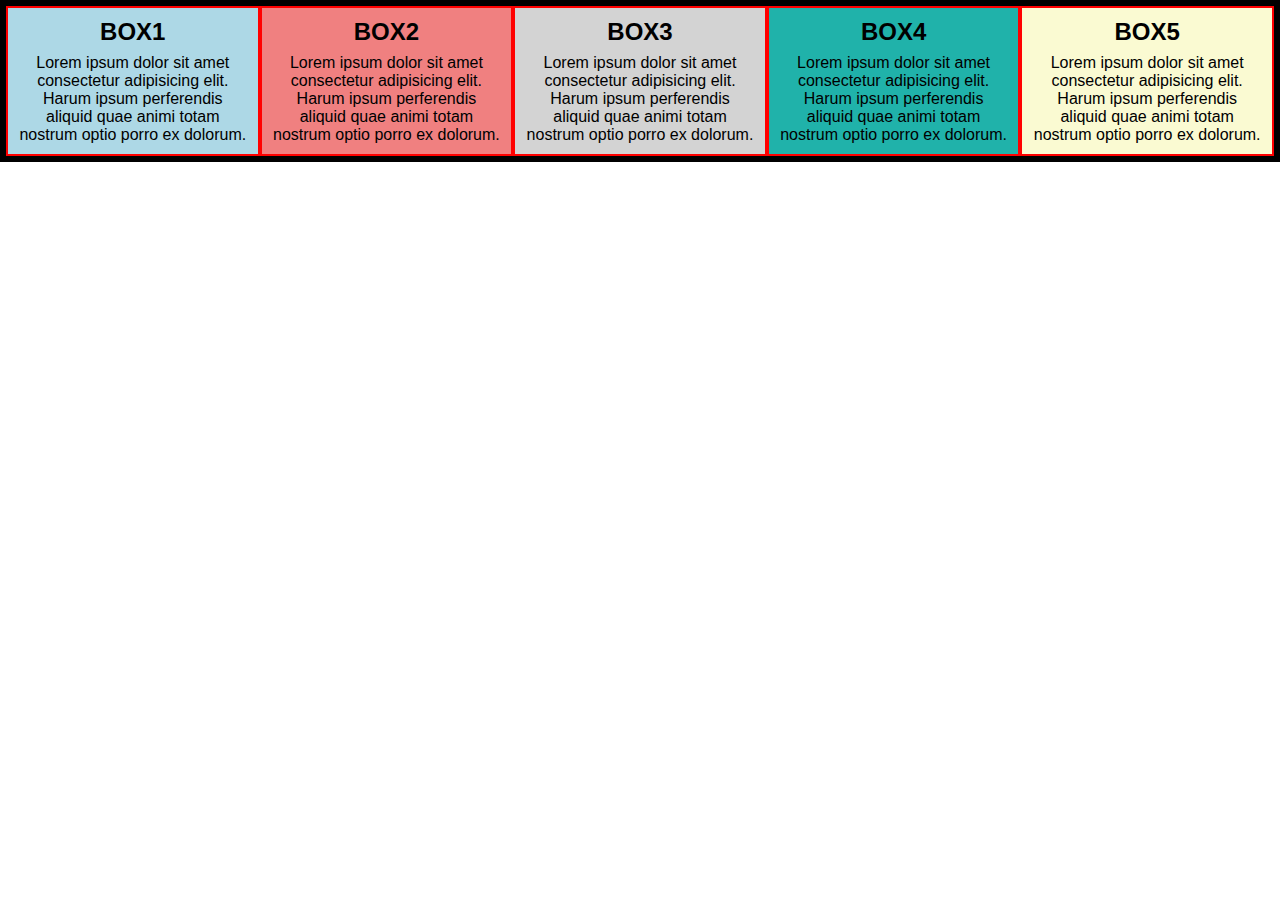
<file: findex.html>
<!DOCTYPE html>
<html lang="en">
<head>
    <meta charset="UTF-8">
    <meta name="viewport" content="width=device-width, initial-scale=1.0">
    <link rel="stylesheet" href="fstyle.css">
    <title>flex box</title>
</head>
<body>
    <header>
        <div class="box-wrapper">
            <div class="box box1">
                <h2>box1</h2>
                <p>Lorem ipsum dolor sit amet consectetur adipisicing elit. Harum ipsum perferendis aliquid quae animi totam nostrum optio porro ex dolorum.</p>
            </div>
            <div class="box box2">
                <h2>box2</h2>
                <p>Lorem ipsum dolor sit amet consectetur adipisicing elit. Harum ipsum perferendis aliquid quae animi totam nostrum optio porro ex dolorum.
            </div>
            <div class="box box3">
                <h2>box3</h2>
                <p>Lorem ipsum dolor sit amet consectetur adipisicing elit. Harum ipsum perferendis aliquid quae animi totam nostrum optio porro ex dolorum.
            </div>
            <div class="box box4">
                <h2>box4</h2>
                <p>Lorem ipsum dolor sit amet consectetur adipisicing elit. Harum ipsum perferendis aliquid quae animi totam nostrum optio porro ex dolorum.
            </div>
            <div class="box5 box">
                <h2>box5</h2>
                <p>Lorem ipsum dolor sit amet consectetur adipisicing elit. Harum ipsum perferendis aliquid quae animi totam nostrum optio porro ex dolorum.
            </div>
        </div>
    </header>
    
</body>
</html>
</file>
<file: fstyle.css>
*{
    margin: 0;
    padding: 0;
    box-sizing: border-box;
}
body{
    font-family: 'Lucida Sans', 'Lucida Sans Regular', 'Lucida Grande', 'Lucida Sans Unicode', Geneva, Verdana, sans-serif;
}
.box-wrapper{
    border: 6px solid black;
    display: flex;
    text-align: center;
    /* text-transform: uppercase; */
}
.box{
    border: 2px solid red;
    padding: 10px;
}
.box h2{
    padding-bottom: 8px;
    text-transform: uppercase;
}
.box1{
    background-color: lightblue;
}
.box2{
    background-color: lightcoral;
}
.box3{
    background-color: lightgray;
}
.box4{
    background-color: lightseagreen;
}
.box5{
    background-color: lightgoldenrodyellow;
}
</file>
